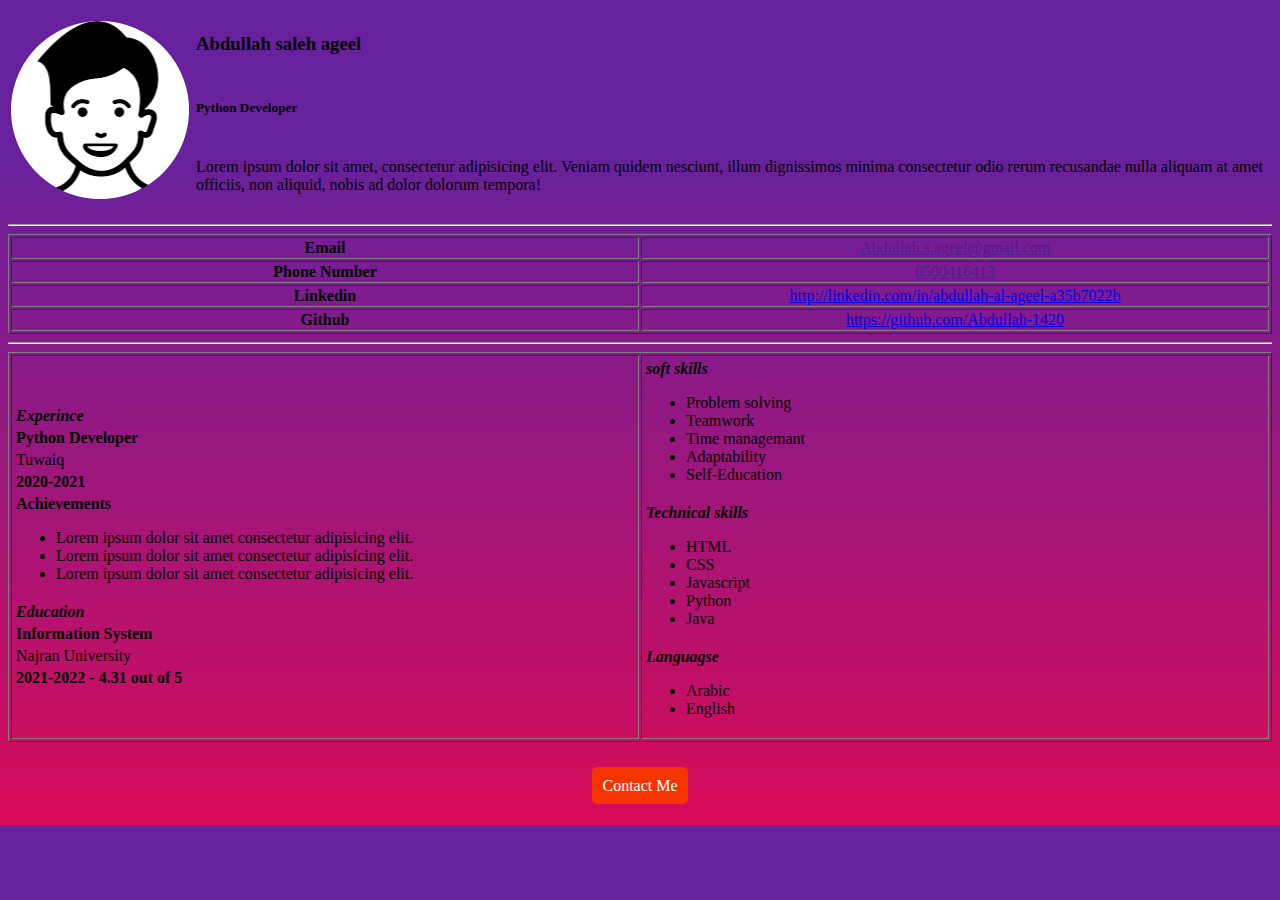
<file: index.html>
<!DOCTYPE html>
<html lang="en">
  <head>
    <meta charset="UTF-8" />
    <meta http-equiv="X-UA-Compatible" content="IE=edge" />
    <meta name="viewport" content="width=device-width, initial-scale=1.0" />
    <title>Document</title>
    <link rel="stylesheet" href="style.css" />
  </head>
  <body class="index">
    <table>
      <tr>
        <td><img src="tutorial-img-modified.png" alt="" /></td>
        <td>
          <table>
            <tr>
              <td><h3>Abdullah saleh ageel</h3></td>
            </tr>
            <tr>
              <td><h5>Python Developer</h5></td>
            </tr>
            <tr>
              <td>
                <p>
                  Lorem ipsum dolor sit amet, consectetur adipisicing elit.
                  Veniam quidem nesciunt, illum dignissimos minima consectetur
                  odio rerum recusandae nulla aliquam at amet officiis, non
                  aliquid, nobis ad dolor dolorum tempora!
                </p>
              </td>
            </tr>
          </table>
        </td>
      </tr>
    </table>
    <hr />
    <table border="1" class="information_table">
      <tr>
        <td class="title">Email</td>
        <td><a href="">Abdullah.s.ageel@gmail.com</a></td>
      </tr>
      <tr>
        <td class="title">Phone Number</td>
        <td><a href="">0500416413</a></td>
      </tr>
      <tr>
        <td class="title">Linkedin</td>
        <td>
          <a href="http://linkedin.com/in/abdullah-al-ageel-a35b7022b"
            >http://linkedin.com/in/abdullah-al-ageel-a35b7022b</a
          >
        </td>
      </tr>
      <tr>
        <td class="title">Github</td>
        <td>
          <a href="https://github.com/Abdullah-1420"
            >https://github.com/Abdullah-1420</a
          >
        </td>
      </tr>
    </table>
    <hr />
    <table border="1" class="skills_table">
      <tr>
        <td>
          <table>
            <tr>
              <td class="title"><em>Experince</em></td>
            </tr>
            <tr>
              <td class="title">Python Developer</td>
            </tr>
            <tr>
              <td>Tuwaiq</td>
            </tr>
            <tr>
              <td class="title">2020-2021</td>
            </tr>
            <tr>
              <td>
                <span class="title">Achievements</span> <br />
                <ul>
                  <li>
                    Lorem ipsum dolor sit amet consectetur adipisicing elit.
                  </li>
                  <li>
                    Lorem ipsum dolor sit amet consectetur adipisicing elit.
                  </li>
                  <li>
                    Lorem ipsum dolor sit amet consectetur adipisicing elit.
                  </li>
                </ul>
              </td>
            </tr>
            <tr>
              <td class="title"><em>Education</em></td>
            </tr>
            <tr>
              <td class="title">Information System</td>
            </tr>
            <tr>
              <td>Najran University</td>
            </tr>
            <tr>
              <td class="title">2021-2022 - 4.31 out of 5</td>
            </tr>
          </table>
        </td>
        <td>
          <table>
            <tr>
              <td>
                <em class="title">soft skills</em> <br />
                <ul>
                  <li>Problem solving</li>
                  <li>Teamwork</li>
                  <li>Time managemant</li>
                  <li>Adaptability</li>
                  <li>Self-Education</li>
                </ul>
              </td>
            </tr>
            <tr>
              <td>
                <em class="title">Technical skills</em> <br />
                <ul>
                  <li>HTML</li>
                  <li>CSS</li>
                  <li>Javascript</li>
                  <li>Python</li>
                  <li>Java</li>
                </ul>
              </td>
            </tr>
            <tr>
              <td>
                <em class="title">Languagse</em> <br />
                <ul>
                  <li>Arabic</li>
                  <li>English</li>
                </ul>
              </td>
            </tr>
          </table>
        </td>
      </tr>
    </table>
    <div class="btn-div">
        <a href="contact-me.html" class="btn"> Contact Me </a>
    </div>
  </body>
</html>
</file>
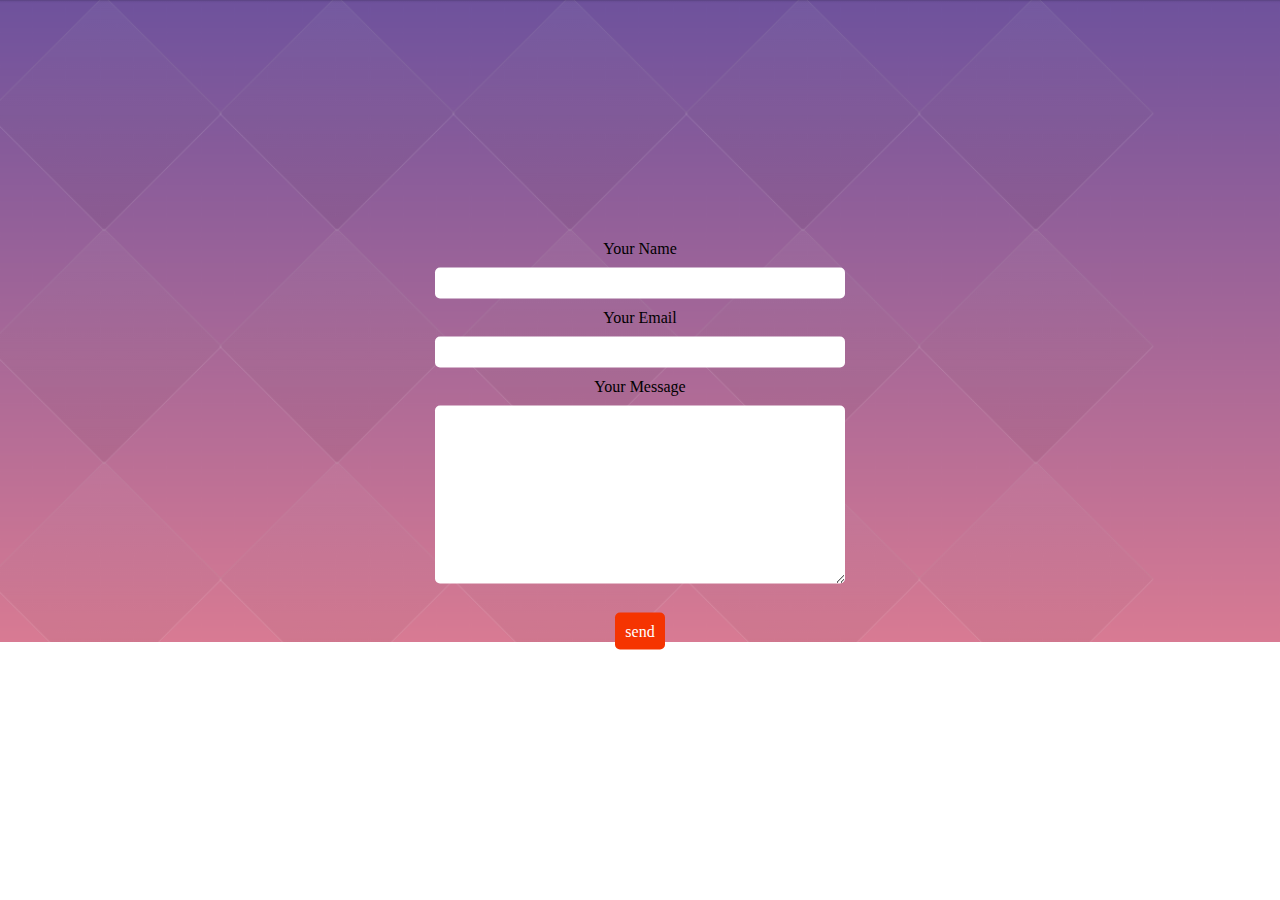
<file: contact-me.html>
<!DOCTYPE html>
<html lang="en">
  <head>
    <meta charset="UTF-8" />
    <meta http-equiv="X-UA-Compatible" content="IE=edge" />
    <meta name="viewport" content="width=device-width, initial-scale=1.0" />
    <title>Document</title>
    <link rel="stylesheet" href="style.css" />
  </head>
  <body class="contact-me">
    <form class="contact-div">
      <label>Your Name</label>
      <input type="text" />
      <label>Your Email</label>
      <input type="text" />
      <label>Your Message</label>
      <textarea rows="8"></textarea>
      <div class="btn-div">
        <a href="contact-me.html" class="btn">send</a>
      </div>
    </form>
  </body>
</html>
</file>
<file: style.css>
.index {
  background: rgb(103, 33, 156);
  background: linear-gradient(
    180deg,
    rgba(103, 33, 156, 1) 19%,
    rgba(217, 11, 88, 1) 100%
  );
}

.contact-me {
  background-image: url("background-image.png");
  background-repeat: no-repeat;
  background-size: cover;
}

.contact-div {
  top: 50%;
  left: 50%;
  margin-right: -50%;
  transform: translate(-50%, -50%);
  position: absolute;
  text-align: center;
}

form label {
  display: block;
  margin: 10px 0;
}

.contact-div input,
.contact-div textarea {
  border-radius: 5px;
  width: 400px;
  font-size: 18px;
  outline: none;
  border: none;
  padding: 5px;
}

table {
  width: 100%;
}

.information_table td,
.skills_table td {
  width: 50%;
}

.information_table {
  text-align: center;
}

.title {
  font-weight: bold;
}

.btn {
  background-color: #f53401;
  text-decoration: none;
  color: white;
  padding: 10px;
  border-radius: 5px;
}

.btn-div {
  margin-top: 35px;
  margin-bottom: 30px;
  text-align: center;
}
</file>
